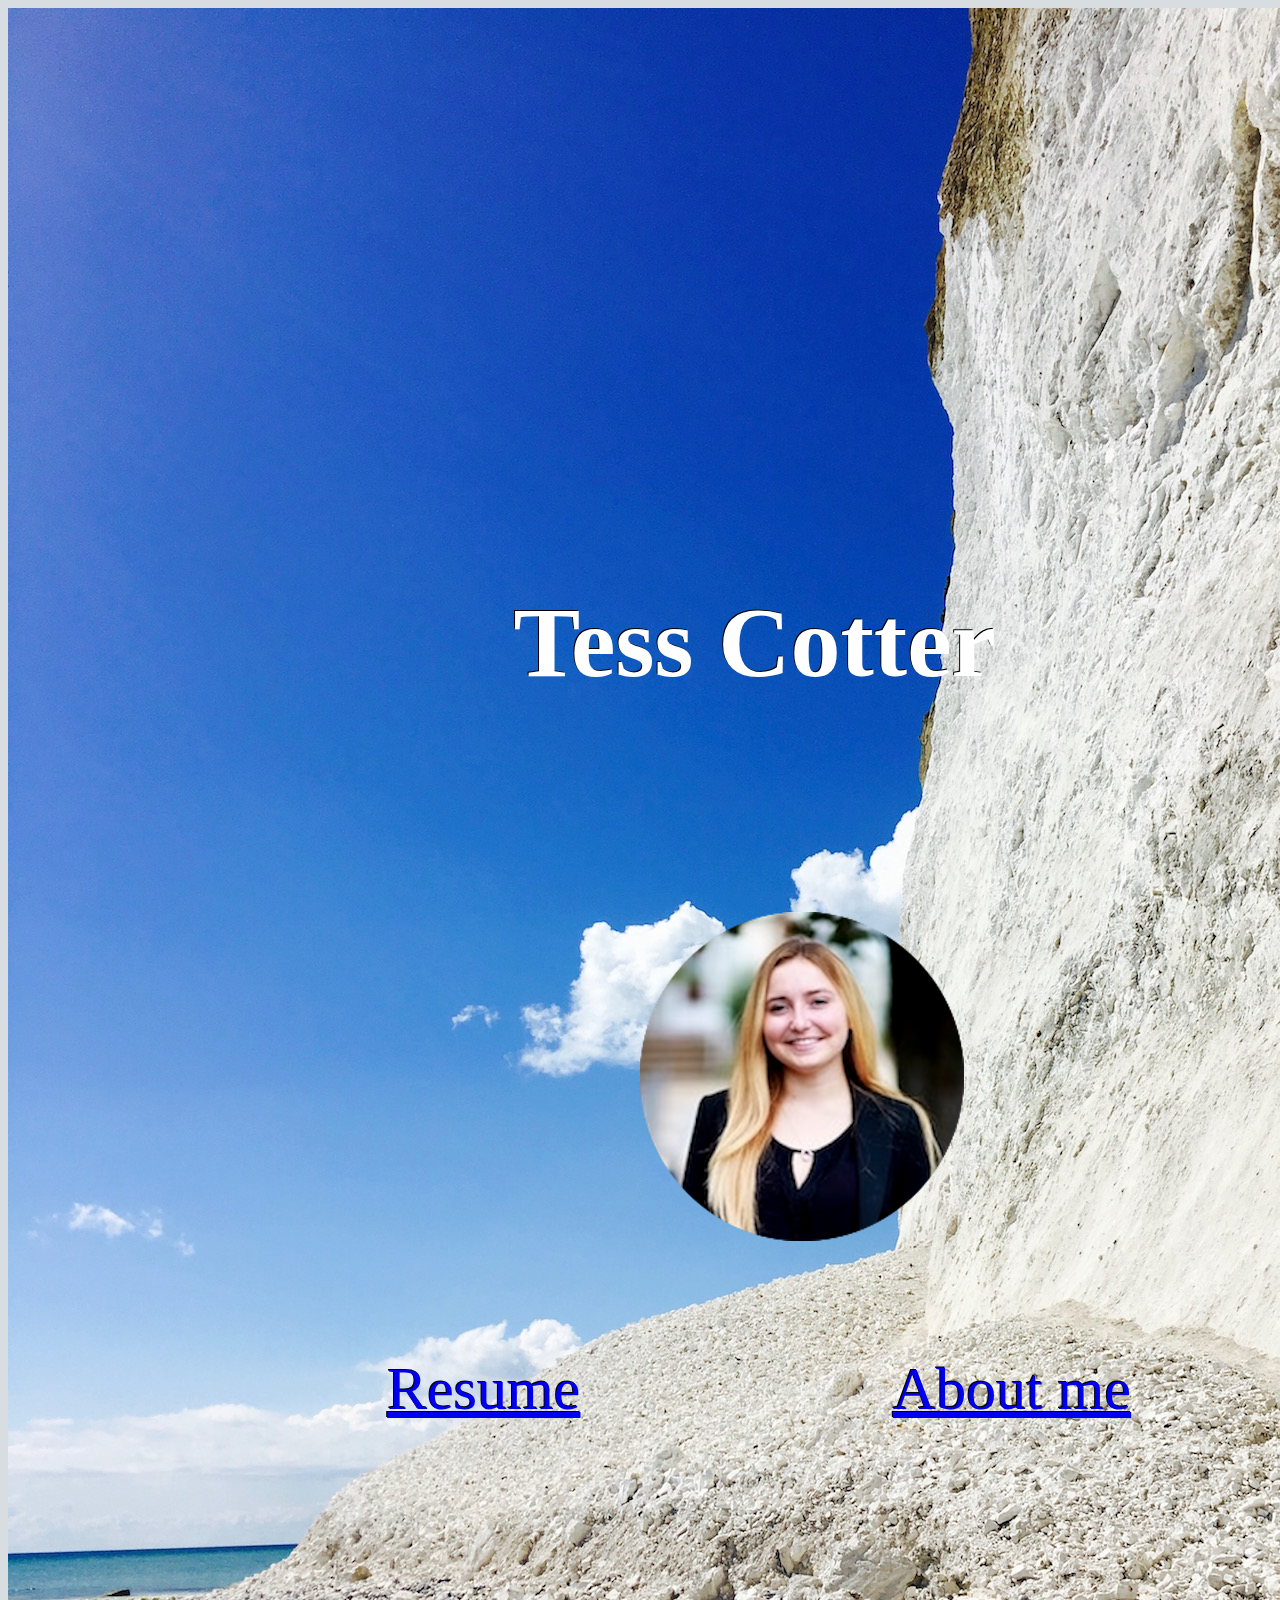
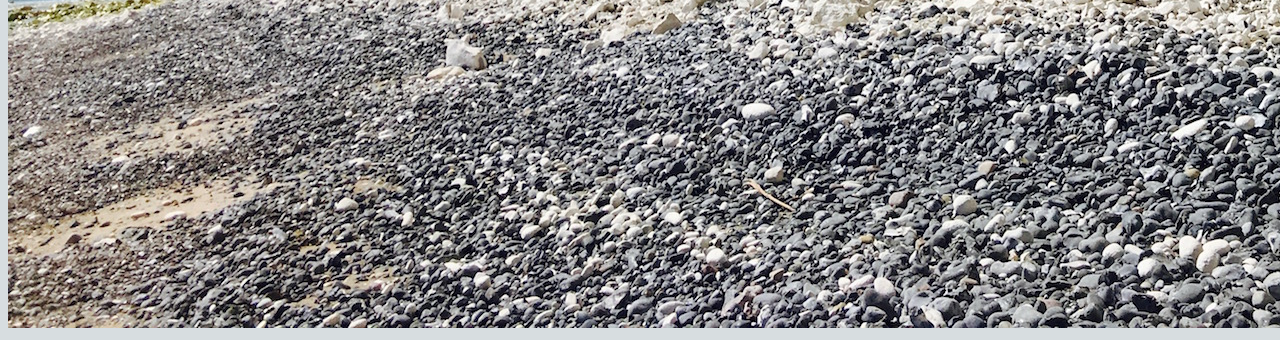
<file: index.html>
<!DOCTYPE html>
<html>
	
	<head>
		<meta charset="UTF-8"/>
		<link type="text/css" rel="stylesheet" href="index_style.css" />
		<title>Homepage</title>

	</head>

	<body>
		<div class="container">
		<img class="back" src="home.jpg" alt="layer"/> 
		<img class="image" src="headshot.png" alt="picture"/>
		<div class="align1"> <a href=tcotte01.github.io/bio.html> About me </a></div>
		<div class="align2"> <a href=tcotte01.github.io/resume.html> Resume </a></div>
		<div class="header"> Tess Cotter</div>
		
	</body>



</html>
</file>
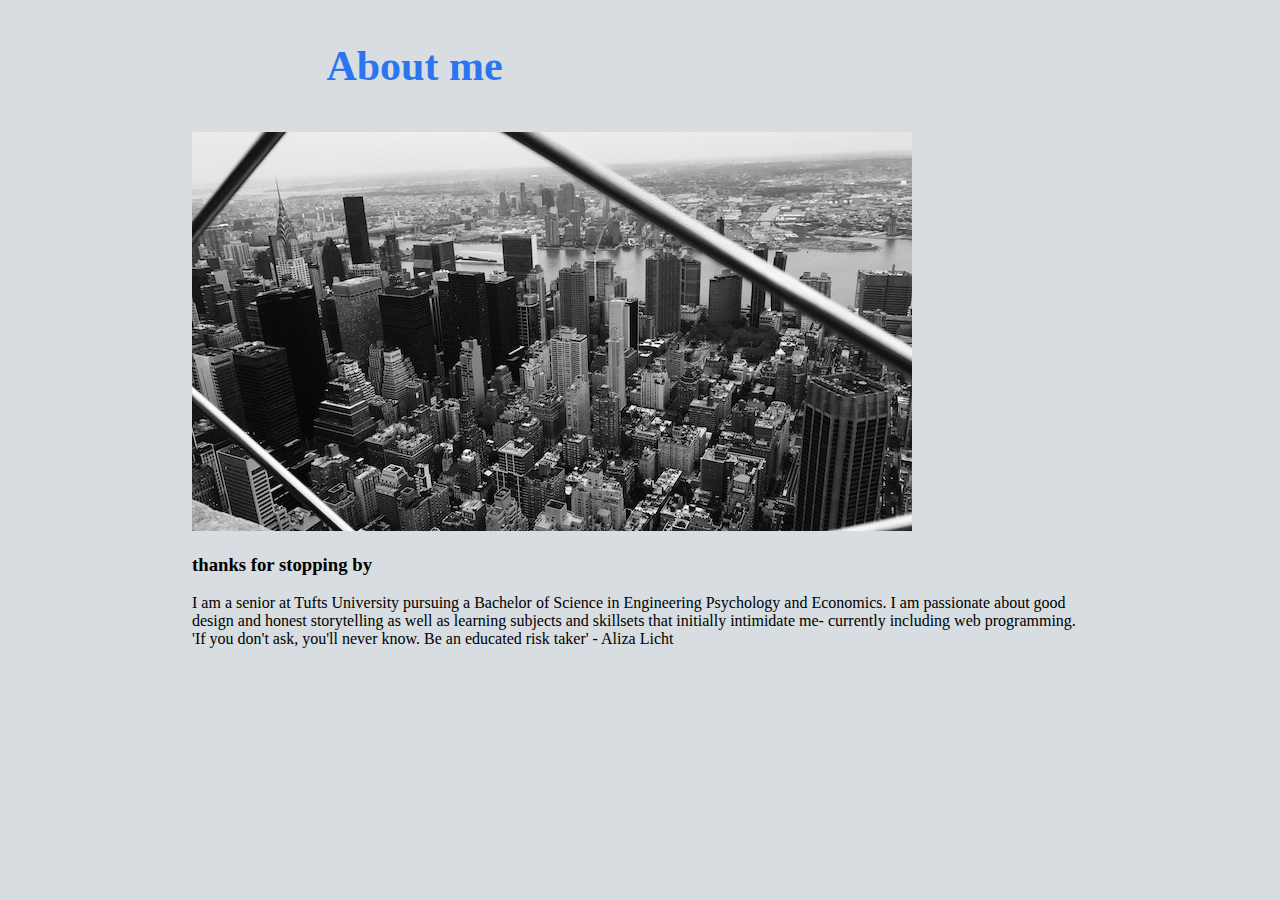
<file: bio.html>
<!DOCTYPE html>
<html>
	<head>
		<meta charset="UTF-8"/>
		<link type="text/css" rel="stylesheet" href="bio_style.css" />
		<title>Biography</title>
	</head>

	<body>
		<h1 id="header">
				<p id="page name">About me</p></h1>
		<div id="image">
			<img src="pic3.jpg" alt="picture3"/></div>
		<h3> thanks for stopping by </h3>
			<p> I am a senior at Tufts University pursuing a Bachelor of Science in Engineering Psychology and Economics. I am passionate about good design and honest storytelling as well as learning subjects and skillsets that initially intimidate me- currently including web programming. 'If you don't ask, you'll never know. Be an educated risk taker' - Aliza Licht </p>
	</body>

</html>
</file>
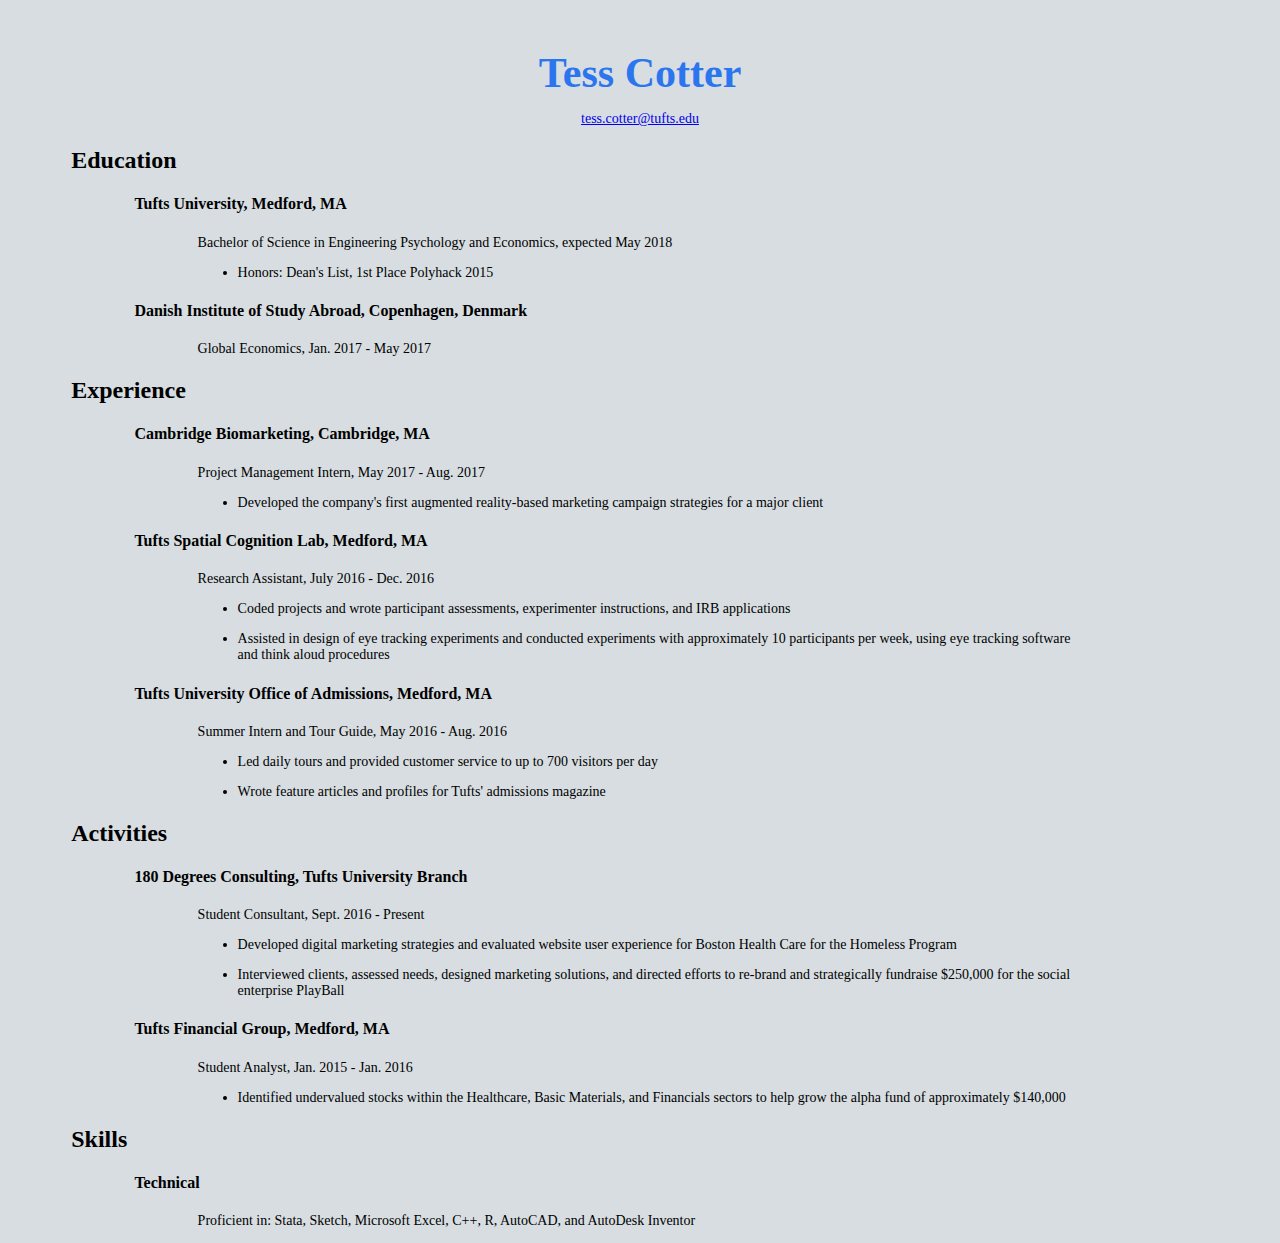
<file: resume.html>
<!DOCTYPE HTML>
<html lang="">

	<head>
		<meta charset="UTF-8"/>
		<link type="text/css" rel="stylesheet" href="resume_style.css" />
		<title>Resume</title> 
	</head>	

	<body>
		<h1 id="header">
			<id="name">Tess Cotter</h1>
			<a href="mailto:tess.cotter@tufts.edu"><div id="email">tess.cotter@tufts.edu</div></a>
		<h2> Education</h2>
		<h4> Tufts University, Medford, MA </h4>
			<p> Bachelor of Science in Engineering Psychology and Economics, expected May 2018 </p>
			<ul> 
				<li>Honors: Dean's List, 1st Place Polyhack 2015 </li>
			</ul>
		<h4> Danish Institute of Study Abroad, Copenhagen, Denmark </h4>
			<p>Global Economics, Jan. 2017 - May 2017</p>
		
		<h2> Experience </h2>
		<h4> Cambridge Biomarketing, Cambridge, MA </h4>
		<p> Project Management Intern, May 2017 - Aug. 2017</p> 
		<ul>
			<li> Developed the company's first augmented reality-based marketing campaign strategies for a major client </li>
		</ul>
		<h4> Tufts Spatial Cognition Lab, Medford, MA </h4>
		<p> Research Assistant, July 2016 - Dec. 2016 </p>
		<ul>
			<li> Coded projects and wrote participant assessments, experimenter instructions, and IRB applications </li>
		</ul>
		<ul>
			<li> Assisted in design of eye tracking experiments and conducted experiments with approximately 10 participants per week, using eye tracking software and think aloud procedures </li>
		</ul>
		<h4> Tufts University Office of Admissions, Medford, MA </h4>
		<p>Summer Intern and Tour Guide, May 2016 - Aug. 2016 </p>
		<ul> 
			<li> Led daily tours and provided customer service to up to 700 visitors per day </li>
		</ul>
		<ul> 
			<li> Wrote feature articles and profiles for Tufts' admissions magazine </li>
		</ul>

		<h2> Activities </h2>
		<h4> 180 Degrees Consulting, Tufts University Branch </h4>
		<p> Student Consultant, Sept. 2016 - Present </p>
		<ul>
			<li> Developed digital marketing strategies and evaluated website user experience for Boston Health Care for the Homeless Program </li>
		</ul>
		<ul>
			<li> Interviewed clients, assessed needs, designed marketing solutions, and directed efforts to re-brand and strategically fundraise $250,000 for the social enterprise PlayBall</li>
		</ul>
		<h4> Tufts Financial Group, Medford, MA </h4>
		<p> Student Analyst, Jan. 2015 - Jan. 2016 </p>
		<ul>
			<li> Identified undervalued stocks within the Healthcare, Basic Materials, and Financials sectors to help grow the alpha fund of approximately $140,000</li>
		</ul>

		<h2> Skills </h2>
		<h4> Technical </h4>
		<p> Proficient in: Stata, Sketch, Microsoft Excel, C++, R, AutoCAD, and AutoDesk Inventor </p>
	</body>

</html>
</file>
<file: index_style.css>
/* This is a style sheet for my homepage*/

.container {
	position: relative;
	text-align: center;
	color: white;
	z-index: 1;
}

.image {
	position: absolute;
	top:47%;
	left: 50%;
	z-index: 3;
}

.align1 {
	position: absolute;
	font-size: 60px;
	top: 70%;
	left: 70%;
	color: white;
	text-shadow: 
	-1px -1px 0 #000;
}

.align2 {
	position:absolute;
	font-size: 60px;
	top: 70%;
	left: 30%;
	color: white;
	text-shadow: 
	-1px -1px 0 #000;
}

.header {
	position: absolute;
	top:30%;
	left: 40%;
	transform: translate (-50%, -50%);
	font-size: 100px;
	font-family: "Avenir";
	color: white;
	font-weight: bold;
	text-shadow: 
	-1px -1px 0 #000;

}

body {
	background-color: #d7dde0;
	
}
</file>
<file: bio_style.css>
/* This is a style sheet for my about me page */

#header {
	font-size: 42px;
	color: #2b76ef;
	font-weight: bold;
	margin-left: 15%;
	margin-right: 15%;

}

body {
	background-color: #d7dde0;
	color: black;
	font-family: "Avenir";
	margin-left: 15%;
	margin-right: 15%;
}

#image {
	align-content: center;
}
</file>
<file: resume_style.css>
/*THis is my resume style sheet */

#header {
	font-size: 42px;
	color: #2b76ef;
	font-style: bold;
	margin-top: 5%;
	line-height: 20px;
}

#header, #email {
	font-family: "Avenir";
	text-align: center;
}

#email {
	font-size: 14px;
}

body {
	background-color: #d7dde0;
	color: black;
	font-family: "Avenir";
}

p{
	font-family: "Avenir", serif;
	font-size: 14px;
	margin-left: 15%;
	margin-right: 15%;
	
}

h2{
	font-family: "Avenir";
	font-style: bold;
	margin-left: 5%;
	margin-right: 5%;
}

h4{
	font-family: "Avenir";
	font-style: bold;
	margin-left: 10%;
	margin-right: 10%;
}


ul{
	font-family: "Avenir";
	font-size: 14px;
	margin-left: 15%;
	margin-right: 15%;
}
</file>
